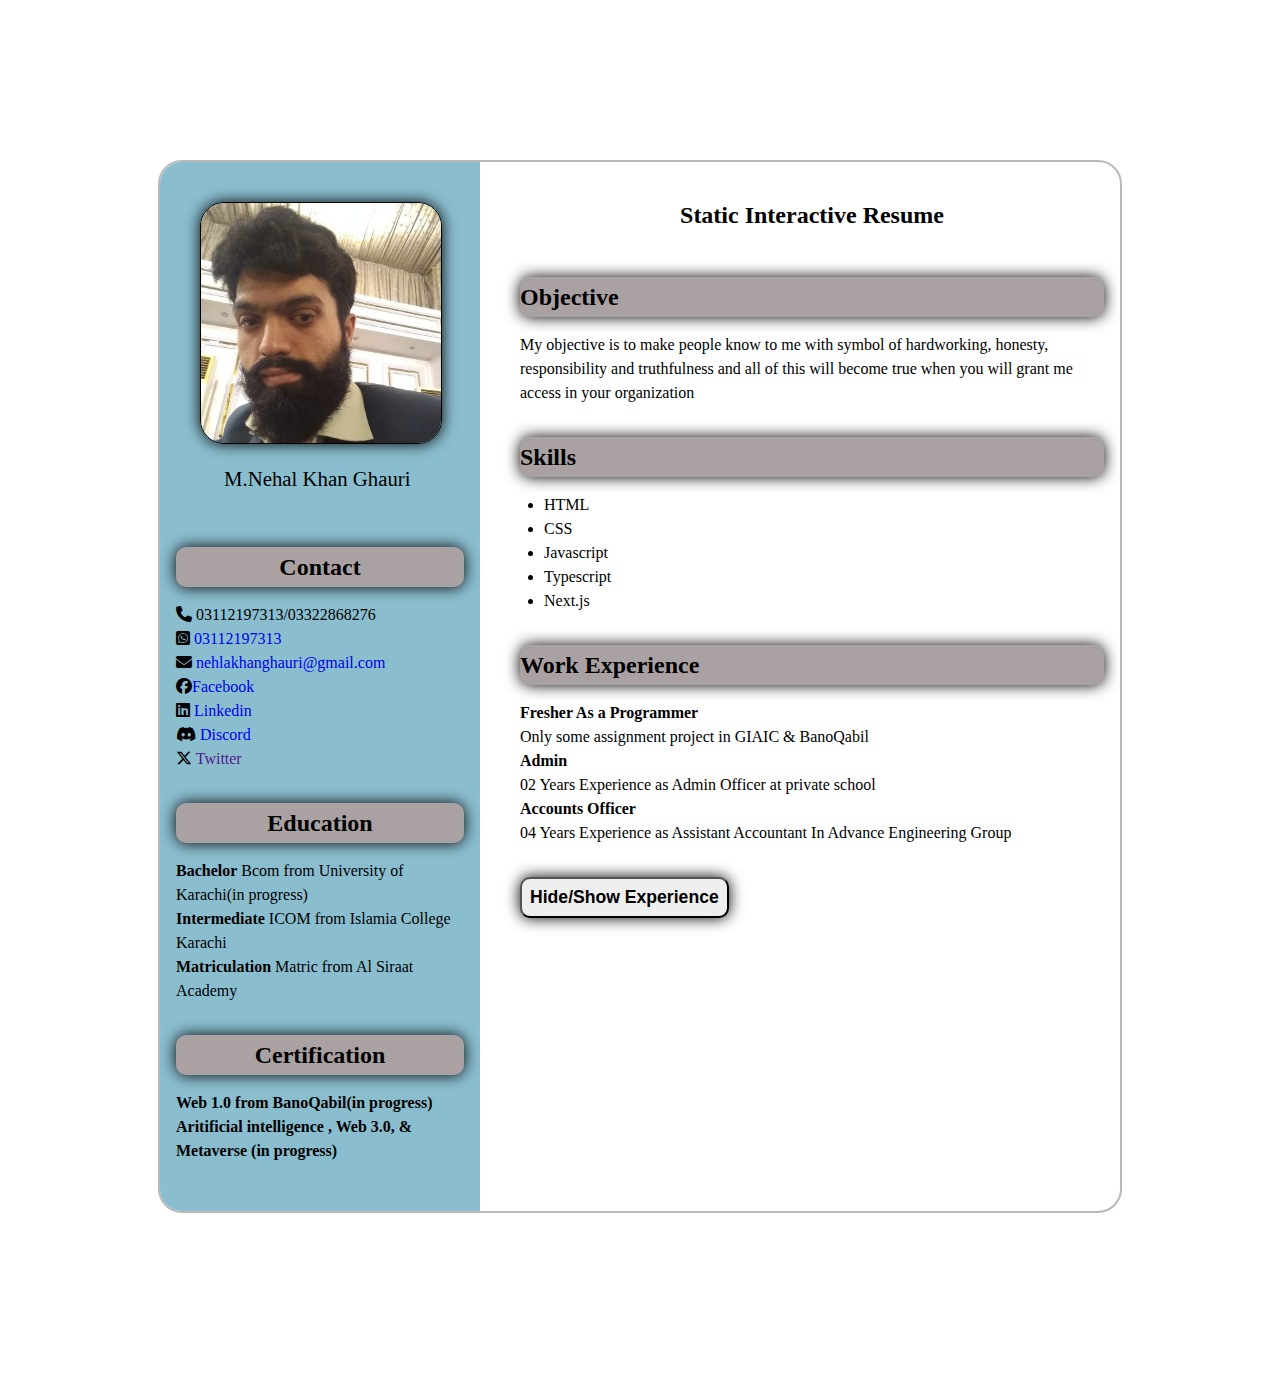
<file: index.html>
<!DOCTYPE html>
<html lang="en">

<head>
    <meta charset="UTF-8">
    <meta name="viewport" content="width=device-width, initial-scale=1.0">
    <title>Milestone-01</title>
    <link rel="stylesheet" href="https://cdnjs.cloudflare.com/ajax/libs/font-awesome/6.6.0/css/all.min.css">
    <link rel="stylesheet" href="milestone01.css">

</head>

<body>
    <section>

        <!-- left-container -->
        <div class="left-container">

            <div class="profile-picture">
                <img src="Image.jpeg" alt="Profile Picture">
                <p>M.Nehal Khan Ghauri</p>
            </div>

            <div class="contact">
                <h2>Contact</h2>
                <p>
                    <i class="fa-solid fa-phone"></i> 03112197313/03322868276
                </p>

                <p>
                    <i class="fa-brands fa-square-whatsapp"></i> <a href="https://whatsapp.com/dl/">03112197313</a>
                </p>

                <p>
                    <i class="fa-solid fa-envelope"></i> <a href="mailto:nehlakhanghauri@gmail.com"
                        target="_blank">nehlakhanghauri@gmail.com
                    </a>
                </p>

                <p>
                    <i class="fa-brands fa-facebook"></i><a
                        href="https://www.facebook.com/profile.php?id=100006650463005&mibextid=ZbWKwL"
                        target="_blank">Facebook</a>
                </p>

                <p>
                    <i class="fa-brands fa-linkedin"></i> <a
                        href="https://www.linkedin.com/in/nehal-khan-aa7744190?utm_source=share&utm_campaign=share_via&utm_content=profile&utm_medium=android_app"
                        target="_blank">Linkedin</a>
                </p>

                <p>
                    <i class="fa-brands fa-discord"></i> <a href="https://discord.gg/6dns2c8C" target="_blank">Discord
                    </a>
                </p>

                <p>
                    <i class="fa-brands fa-x-twitter"></i> <a href="" target="_blank">Twitter</a>
                </p>

            </div>

            <div class="education">
                <h2>
                    Education
                </h2>
                <p><b>Bachelor</b> Bcom from University of Karachi(in progress)</p>
                <p><b>Intermediate</b> ICOM from Islamia College Karachi</p>
                <p><b>Matriculation</b> Matric from Al Siraat Academy</p>
            </div>
            <div class="certification">
                <h2>
                    Certification
                </h2>
                <p><b> Web 1.0 from BanoQabil(in progress)</b></p>
                <p><b>Aritificial intelligence , Web 3.0, & Metaverse (in progress)</b></p>
            </div>

        </div>

        <!-- right-container -->
        <div class="right-container">

            <h2>Static Interactive Resume</h2>

            <div class="objective">
                <h2>
                    Objective
                </h2>
                <p>
                    My objective is to make people know to me with symbol of hardworking, honesty, responsibility and
                    truthfulness and all of this will become true when you will grant me access in your organization
                </p>
            </div>

            <div class="skill ">
                <h2>
                    Skills
                </h2>
                <ul>
                    <li>HTML</li>
                    <li>CSS</li>
                    <li>Javascript</li>
                    <li>Typescript</li>
                    <li> Next.js</li>

                </ul>
            </div>

            <div class="work-expeience" id="work-expeience">
                <h2>
                    Work Experience
                </h2>


                <h4>Fresher As a Programmer</h4>
                <p>
                    Only some assignment project in GIAIC & BanoQabil

                </p>
                <h4>
                    Admin
                </h4>
                <p>02 Years Experience as Admin Officer at private school</p>
                <h4>
                    Accounts Officer
                </h4>
                <p>
                    04 Years Experience as Assistant Accountant In Advance Engineering Group
                </p>
            </div>

            <div class="button" >
                <button class="toggle-experience" id="toggle-button"><b>Hide/Show Experience</b></button>
             </div>

        </div>
    </section>



    <script src="milestone01.js"></script>
</body>

</html>
</file>
<file: milestone01.css>
*{
    margin: 0;
    padding: 0;
}

section{
    width: 75%;
    display: flex;
    gap: 1.5rem;
    margin: 10rem auto;
    border: 2px solid rgba(128, 128, 128, 0.548);
    border-radius: 1.5rem;
    overflow: hidden;
    /* padding: 3rem */
}

.left-container{
    padding: 1rem;
    background-color:rgb(138, 190, 207);
}

.left-container > div{
    margin-bottom: 2rem;
    line-height: 1.5rem;
}
.left-container > div h2{
    padding: 0.5rem 0;
    margin-bottom: 1rem;
    background-color: #aaa2a2;
    border-radius: 10px;
    box-shadow: 0 0 0.9rem black;
    text-align: center;
}
.left-container > div a{
    text-decoration: none;
}

.profile-picture{
    padding: 1.5rem;
    width: 15rem;
}
.profile-picture > img{
  width: 15rem;
  margin-bottom: 1rem;
  border: 1.5px solid black;
  border-radius: 1.5rem;
  box-shadow: 0 0 0.9rem black;
}
.profile-picture > p{
    font-size: 1.3rem;
    margin-left: 1.5rem;
}



.right-container{
    padding: 1rem;
}
.right-container > h2{
    margin-bottom: 1.5rem;
    padding: 1.5rem;
    text-align: center;
}
.right-container > div {
    margin-bottom: 2rem;
    line-height: 1.5rem;
}
.right-container > div h2{
    padding: 0.5rem 0;
    margin-bottom: 1rem;
    background-color: #aaa2a2;
    border-radius: 10px;
    box-shadow: 0 0 0.9rem black;
}
.right-container > div ul li{
    margin-left: 1.5rem;
}


.button > button{
    font-size: 1.1rem;
    padding: 0.5rem;
    border-radius: 10px;
    box-shadow: 0 0 0.9rem black;
    cursor: pointer;
    transition: 0.3s all ease-in-out;
}
.button > button:hover{
    background-color:rgba(128, 128, 128, 0.525);
}
</file>
